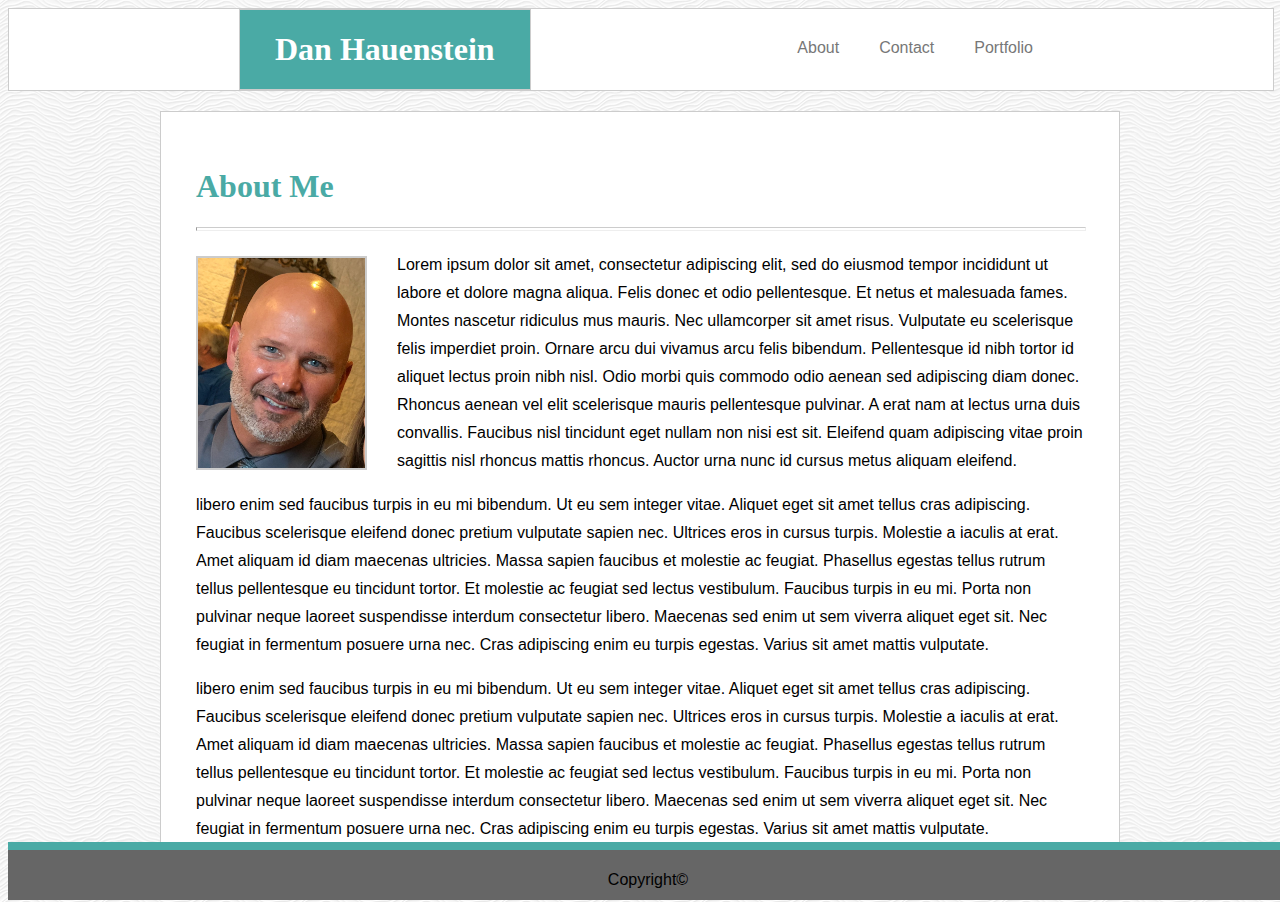
<file: index.html>
<!DOCTYPE html>
<html lang="en-us">

  <head>
    <meta charset="utf-8">
    <title>Professional Profile</title>
    <!-- Link to Style Sheet -->
    <link rel="stylesheet" type="text/css" href="assets/css/style.css">
  </head>

  <body>
    <header>
            <!-- Header Name -->
            <h1 class="name">Dan Hauenstein</h1> 
            <div class="clearfix">
              <ol>     
                <!-- Page Links -->
                <li><a href="portfolio.html">Portfolio</a></li>
                <li><a href="contact.html">Contact</a></li>
                <li><a href="index.html">About</a></li>
              </ol>
            </div>
    </header>

        <!-- Wrapper -->
        <div class="wrapper">   
            <!-- Box Title -->
            <h1 class="box-title">About Me</h1>
            <hr/>

              <!-- Profile Picture -->
              <img id="image" src="assets/images/IMG_8337.jpg" height=210 alt="Portfolio Picture">
                  <!-- Body Text -->
                  <p>Lorem ipsum dolor sit amet, consectetur adipiscing elit, sed do eiusmod tempor incididunt ut labore et dolore magna aliqua. Felis donec et odio pellentesque. Et netus et malesuada fames. Montes nascetur ridiculus mus mauris. Nec ullamcorper sit amet risus. Vulputate eu scelerisque felis imperdiet proin. Ornare arcu dui vivamus arcu felis bibendum. Pellentesque id nibh tortor id aliquet lectus proin nibh nisl. Odio morbi quis commodo odio aenean sed adipiscing diam donec. Rhoncus aenean vel elit scelerisque mauris pellentesque pulvinar. A erat nam at lectus urna duis convallis. Faucibus nisl tincidunt eget nullam non nisi est sit. Eleifend quam adipiscing vitae proin sagittis nisl rhoncus mattis rhoncus. Auctor urna nunc id cursus metus aliquam eleifend.</p>
                  <p>libero enim sed faucibus turpis in eu mi bibendum. Ut eu sem integer vitae. Aliquet eget sit amet tellus cras adipiscing. Faucibus scelerisque eleifend donec pretium vulputate sapien nec. Ultrices eros in cursus turpis. Molestie a iaculis at erat. Amet aliquam id diam maecenas ultricies. Massa sapien faucibus et molestie ac feugiat. Phasellus egestas tellus rutrum tellus pellentesque eu tincidunt tortor. Et molestie ac feugiat sed lectus vestibulum. Faucibus turpis in eu mi. Porta non pulvinar neque laoreet suspendisse interdum consectetur libero. Maecenas sed enim ut sem viverra aliquet eget sit. Nec feugiat in fermentum posuere urna nec. Cras adipiscing enim eu turpis egestas. Varius sit amet mattis vulputate.</p>
                  <p>libero enim sed faucibus turpis in eu mi bibendum. Ut eu sem integer vitae. Aliquet eget sit amet tellus cras adipiscing. Faucibus scelerisque eleifend donec pretium vulputate sapien nec. Ultrices eros in cursus turpis. Molestie a iaculis at erat. Amet aliquam id diam maecenas ultricies. Massa sapien faucibus et molestie ac feugiat. Phasellus egestas tellus rutrum tellus pellentesque eu tincidunt tortor. Et molestie ac feugiat sed lectus vestibulum. Faucibus turpis in eu mi. Porta non pulvinar neque laoreet suspendisse interdum consectetur libero. Maecenas sed enim ut sem viverra aliquet eget sit. Nec feugiat in fermentum posuere urna nec. Cras adipiscing enim eu turpis egestas. Varius sit amet mattis vulputate.</p>

        </div>
      <!--  Sticky Footer -->
      <footer class="footer"><p>Copyright&copy;</p></div>
  </body>       
    
</html>
</file>
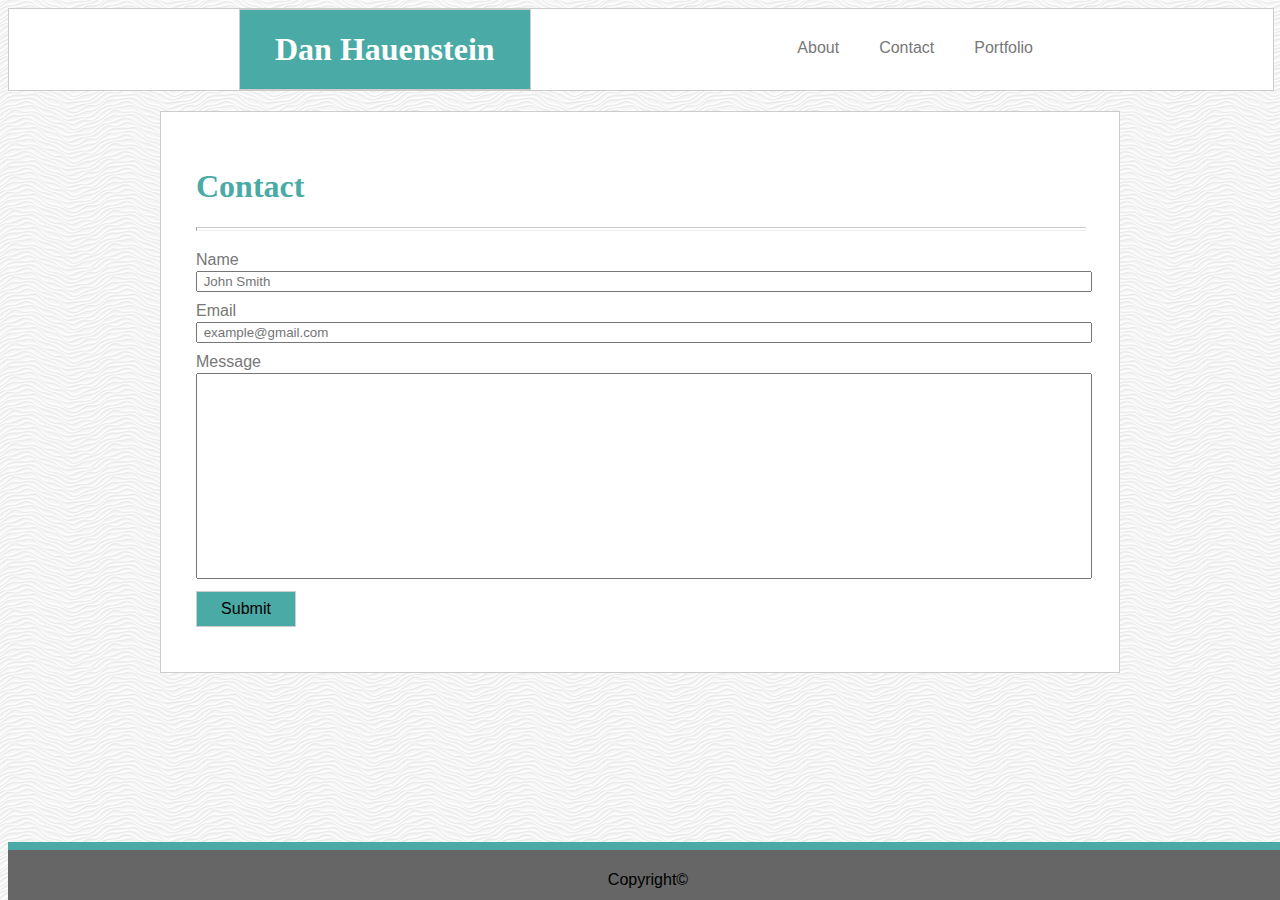
<file: contact.html>
<!DOCTYPE html>
<html lang="en-us">

  <head>
    <meta charset="utf-8">
    <title>Professional Profile</title>
    <!-- Link to Style Sheet -->
    <link rel="stylesheet" type="text/css" href="assets/css/style.css">
  </head>

   
  <body>
    <header>
       
      <!-- Box Title -->
      <h1 class="name">Dan Hauenstein</h1> 
      <div class="clearfix">
        <ol>     
          <!-- Page Links -->
          <li><a href="portfolio.html">Portfolio</a></li>
          <li><a href="contact.html">Contact</a></li>
          <li><a href="index.html">About</a></li>
        </ol>
      </div>
    </header>
            
            <!-- Wrapper -->
            <div class="wrapper">
              <!-- Heading -->
              <h1 class="box-title">Contact</h1>
                  <hr/>
                        <form>
                          <!-- Contact Form -->
                          <!-- Name -->
                          Name<br>
                          <input type="text" name="Name" placeholder=" John Smith">
                          <br>
                          <!-- Email -->
                          Email<br>
                          <input type="text" name="Email" placeholder=" example@gmail.com" >
                          <br>
                          <!-- Message -->
                          Message<br>
                          <input type="text" name="Message" style="height: 200px">
                          <br>
                          <!-- Submit button-->
                          <input type="submit" value="Submit">
                        </form>     
            </div>
        <!-- Footer -->
        <footer class="footer"><p>Copyright&copy;</p></div>
  </body>
</html>
</file>
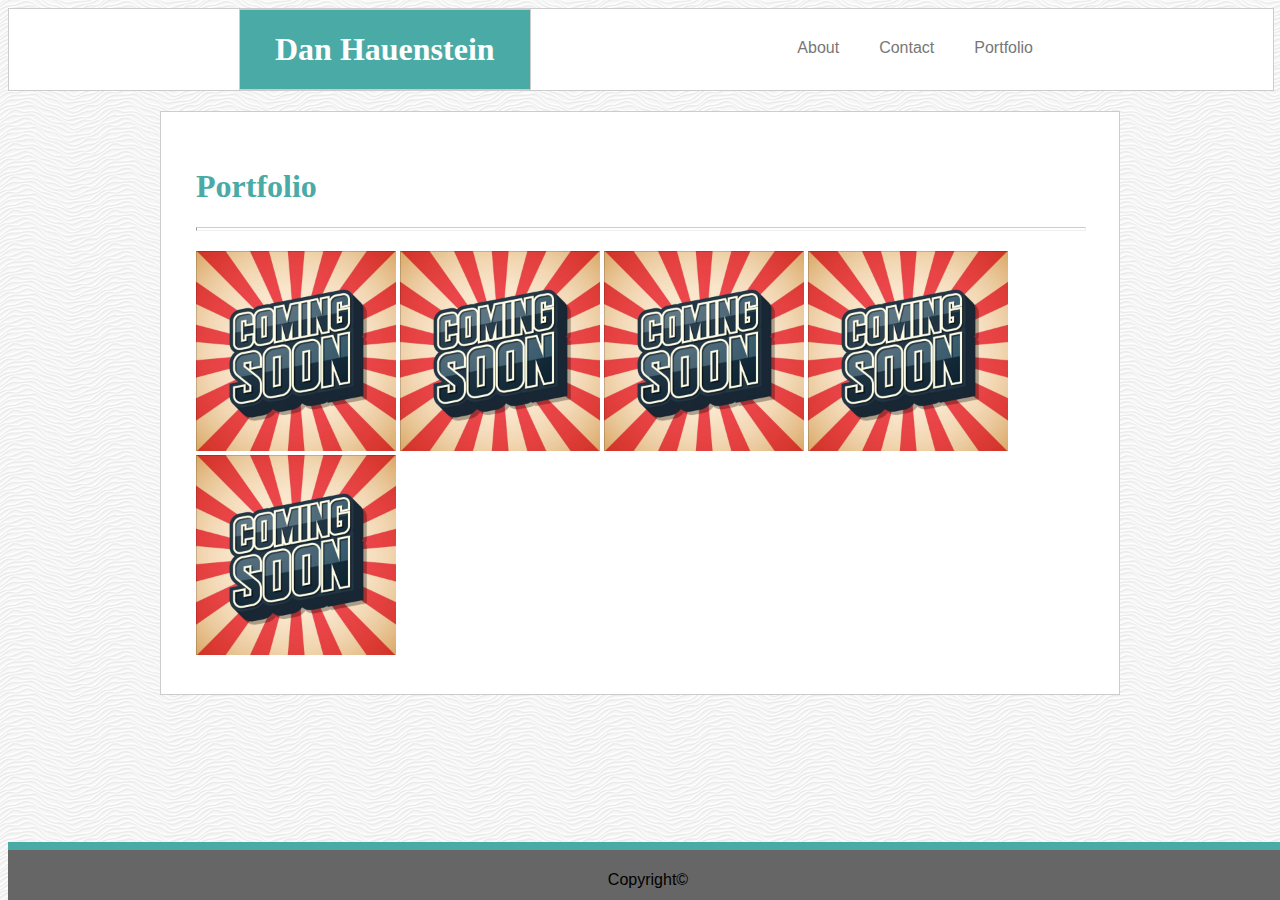
<file: portfolio.html>
<!DOCTYPE html>
<html lang="en-us">

  <head>
    <meta charset="utf-8">
    <title>Professional Profile</title>
    <!-- Link to Style Sheet -->
    <link rel="stylesheet" type="text/css" href="assets/css/style.css">
  </head>

   
  <body>
    <header>
       
      <!-- Box Title -->
      <h1 class="name">Dan Hauenstein</h1> 
      <div class="clearfix">
        <ol>     
          <!-- Page Links -->
          <li><a href="portfolio.html">Portfolio</a></li>
          <li><a href="contact.html">Contact</a></li>
          <li><a href="index.html">About</a></li>
        </ol>
      </div>
</header>

        <!-- Wrapper -->
        <div class="wrapper">
          <!-- Heading -->
          <h1 class="box-title">Portfolio</h1>
            <!-- Content Section -->
            <section id="content">
              <hr/>
                <img class="port-pics" src="assets/images/comingsoon.jpg" width=200px alt="Coming soon">
                <img class="port-pics" src="assets/images/comingsoon.jpg" width=200px alt="Coming soon">
                <img class="port-pics" src="assets/images/comingsoon.jpg" width=200px alt="Coming soon">
                <img class="port-pics" src="assets/images/comingsoon.jpg" width=200px alt="Coming soon">
                <img class="port-pics" src="assets/images/comingsoon.jpg" width=200px alt="Coming soon">
            </section>      
        </div>
           <!-- Footer -->
           <footer class="footer"><p>Copyright&copy;</p></div>
  </body>
</html>
</file>
<file: assets/css/style.css>
body {
    background-image: url(../images/white-waves.png);  
}

header {   
    top: 0px;
    width: 100%;
    background-color: #ffffff;
    border: 1px solid #cccccc;
    display: inline-block;
}

.name {
    font-family: Georgia, 'Times New Roman', Times, serif;
    color: #ffffff;
    display: inline-block;
    width: auto;
    padding-top: 21px;
    padding-bottom: 21px;
    margin: 0px;
    border: 1px solid #cccccc;
    background-color: #4aaaa5;
    margin-left: 230px;
    padding-left: 35px;
    padding-right: 35px;
}

ol {
    list-style-type: none;
    display: inline-block;
}

li {
    float: right;
}

li a{
    display: inline-block;
    font-family: 'Arial', 'Helvetica Neue', Helvetica, sans-serif;
    font-size: 50px solid #777777;
    text-decoration: none;
    padding-left:  40px;
}

a:link {
    color:  #777777;
}

a:visited {
    color: #777777;
} 

a:hover {
    color: maroon;
}

a:active {
    color: #4aaaa5;
}

.wrapper {
    max-width: 888px;
    min-height: 100%;
    padding: 35px;
    margin: 0 auto;
    margin-top: 20px;
}

#image {
    float: left;
    border: 2px solid #cccccc;
    margin-bottom: opx;
    margin-top:5px;
    margin-left: 0px;
    margin-right: 30px;
}

div {
    width: 938px;
    padding: 10px;
    border: 1px solid #cccccc;
    background-color: #ffffff;
    margin: 0;
}

hr {
    width: 100%;
    height: 2px;
    border: o;
    border-top: 1px solid #cccccc;
    margin-top: 20;
    margin-bottom: 20px;
    padding: 0;
}

.box-title {
    font-family: Georgia, 'Times New Roman', Times, serif;
    color: #4aaaa5;
    margin: 20;
    float: left,top;
}

p { 
    font-family: 'Arial', 'Helvetica Neue', Helvetica, sans-serif;
    margin-bottom: 15px;
    font-size: 50px solid #777777;
    line-height: 28px;
    overflow: auto;
}

input {
    width: 100%;
    font-family: 'Arial', 'Helvetica Neue', Helvetica, sans-serif;
    margin-bottom: 10px;
    margin-top: 2px;
    font-size: 50px solid #777777;
    overflow: auto;
}

#message {
    overflow: scroll;
}


input[type=submit] {
    width: 100px;
    color: w#ffffff; 
    background-color: #4aaaa5;
    border: 1px solid #cccccc;
    padding: 8px 16px;
    text-decoration: none;
    font-family: 'Arial', 'Helvetica Neue', Helvetica, sans-serif;
    font-size: medium;
}

form {
    font-family: 'Arial', 'Helvetica Neue', Helvetica, sans-serif;
    color: #777777;
}

.footer {
    position: fixed;
    bottom: 0;
    width: 100%;
    height: 50px;
    border-top: 8px solid#4aaaa5;
    background-color: #666666;
    
}

.footer p {
    font-family: 'Arial', 'Helvetica Neue', Helvetica, sans-serif;
    text-align: center;
    bottom: 0;
    font-size: 25px 
    color  #ffffff;
}

.clearfix {
    overflow: auto;
    border: none;
    float: right;
    width: auto;
    padding-top: 14px;
    padding-right: 240px;
}
</file>
